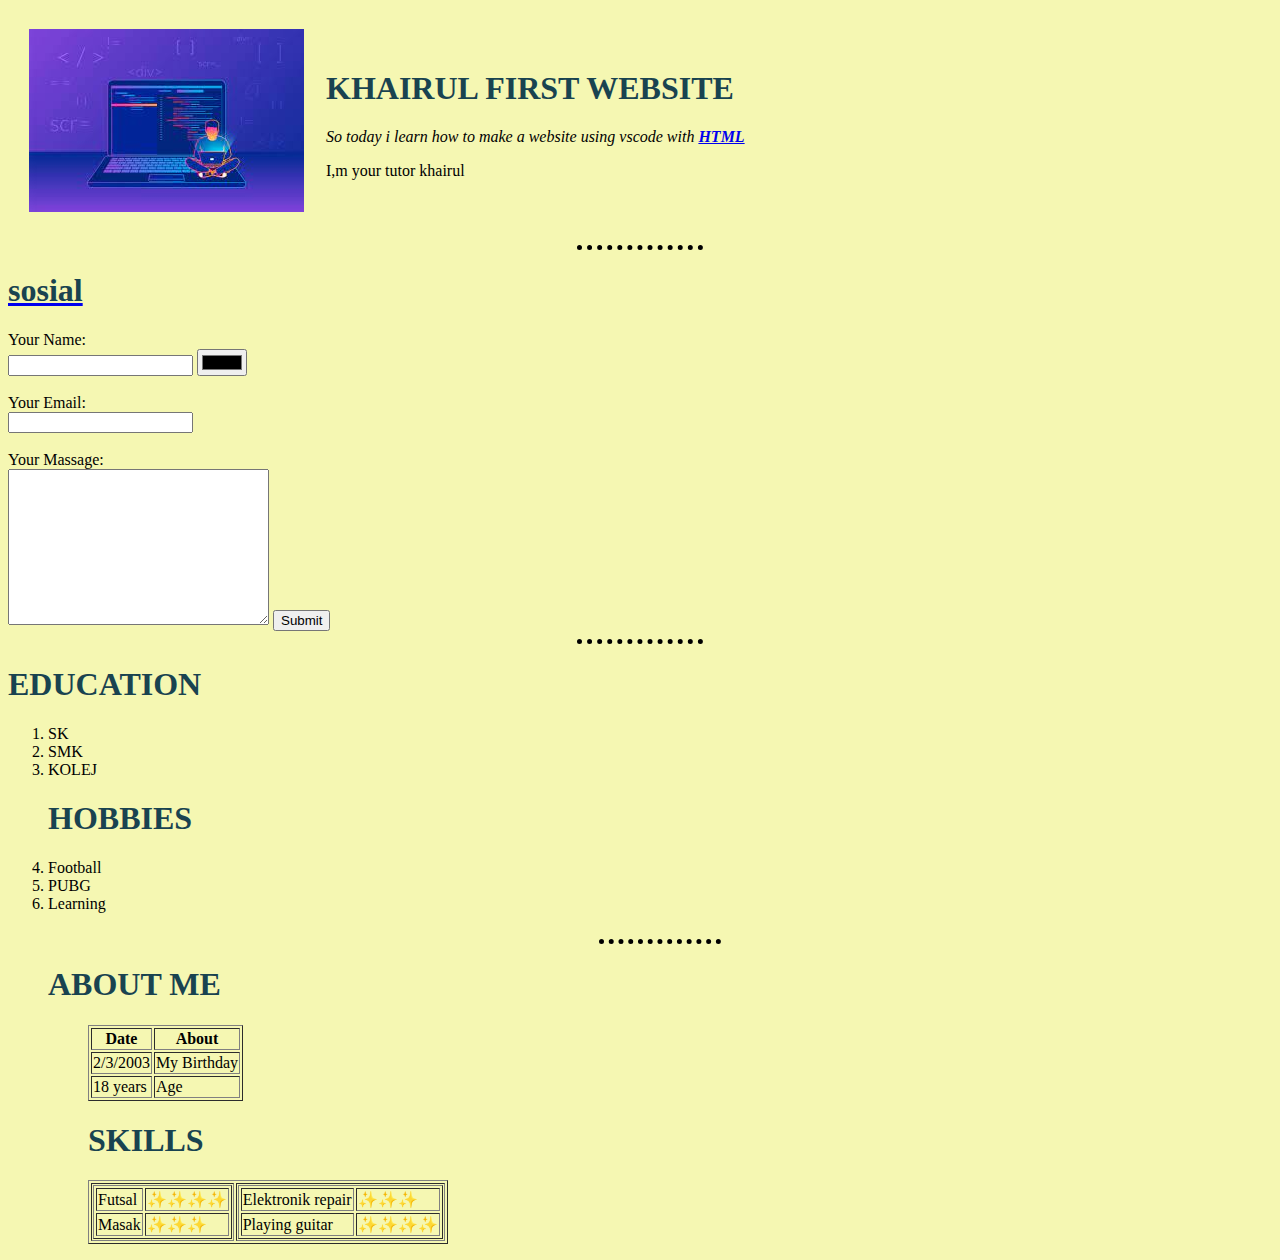
<file: index.html>
<!DOCTYPE html>
<html>
<head>
 <meta charset="utf-8">
 <title>KHAI PERSONAL WEBSITE</title>
 <link rel="stylesheet" href="css/styles.css">
 
</head>



<body >
    <table cellspacing="20">
        <tr>
            <td><img src="kkk.jpg"></td>
            <td><h1>KHAIRUL FIRST WEBSITE</h1>
        <p><em>So today i learn how to make a website using vscode with <strong><a href="https://developer.mozilla.org/en-US/docs/Web/HTML">HTML</a></strong></em></p>
            <p>I,m your tutor khairul</p></td>
        </tr>
    </table>

 <hr size="3"  color="black">

<a href="sosial.html"><h1>sosial</h1></a>
<form action="mailto:khaireduan18@gmail.com" method="post" enctype="text/plain">
    <label>Your Name:</label><br>
    <input type="text" name="your name" value="">
    <input type="color"><br><br>
    <label>Your Email:</label><br>
    <input type="email" name="your email"><br><br>
    <label>Your Massage:</label><br>
    <textarea name="your massage" rows="10" cols="30" ></textarea>
    <input type="Submit">
</form>

<hr size="3" color="black"

<p><strong><h1>EDUCATION</h1></strong></p>
<ol>
    <li>SK</li>
    <li>SMK</li>
    <li>KOLEJ</li>
    <p><h1>HOBBIES</h1></p>
    <io>
        <li>Football
        <li>PUBG</li>
        <li>Learning</li>
        <br>
    <hr size="3" color="black"

    <p><h1>ABOUT ME</h1></p>
<ol>
    <table border="1">
        <thead> 
            <tr>
                <th>Date</th>
                <th>About</th>
            </tr>
        </thead>
        <tr >
            <td>2/3/2003</td>
            <td>My Birthday</td>
        </tr>
        <tr >
            <td>18 years</td>
            <td>Age</td>
        </tr>
    </table>

    <p><h1>SKILLS</h1></p>
<table border="1">
    <tr>
        <td>
            <table border="1">
                <tr >
                       <td>Futsal</td>
                       <td>✨✨✨✨</td>
                   </tr>
                    <tr>
                        <td>Masak</td>
                       <td>✨✨✨</td>
               </tr>
            </table>
        </td>
        <td><table border="1">
            <tr>
                <td>Elektronik repair</td>
                <td>✨✨✨</td>
            </tr>
            <tr>
                <td>Playing guitar</td>
                <td>✨✨✨✨</td>
            </tr>
         </table></td>
    </tr>
</table>















 
</table>
</ol>
</body>
</html>
</file>
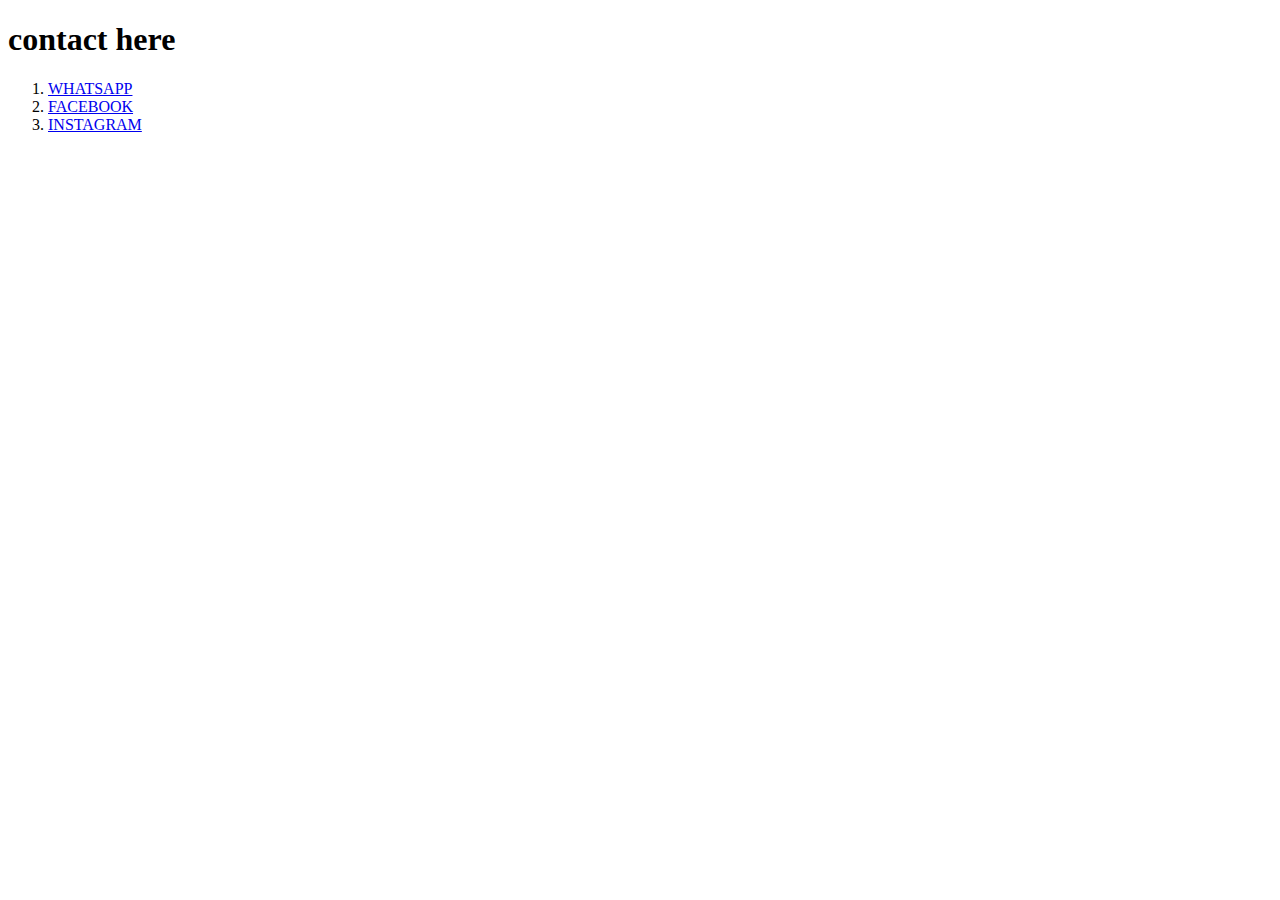
<file: sosial.html>
<!DOCTYPE html>
<!--[if lt IE 7]>      <html class="no-js lt-ie9 lt-ie8 lt-ie7"> <![endif]-->
<!--[if IE 7]>         <html class="no-js lt-ie9 lt-ie8"> <![endif]-->
<!--[if IE 8]>         <html class="no-js lt-ie9"> <![endif]-->
<!--[if gt IE 8]>      <html class="no-js"> <!--<![endif]-->
<html>
    <head>
        <meta charset="utf-8">
        <meta http-equiv="X-UA-Compatible" content="IE=edge">
        <title><h1>sosial</h1></title>
        <meta name="description" content="">
        <meta name="viewport" content="width=device-width, initial-scale=1">
        <link rel="stylesheet" href="">
    </head>

    
    <body>
        <P><h1>contact here</h1></P>
<ol>  
    <li><a href="https://web.whatsapp.com/">WHATSAPP</a></li>
    <li><a href="https://www.facebook.com/">FACEBOOK</a></li>
    <li><a href="https://www.instagram.com/">INSTAGRAM</a></li>
</ol>
        <!--[if lt IE 7]>
            <p class="browsehappy">You are using an <strong>outdated</strong> browser. Please <a href="#">upgrade your browser</a> to improve your experience.</p>
        <![endif]-->
        
        <script src="" async defer></script>
    </body>
</html>
</file>
<file: css/styles.css>
body
{ background-color:#f5f7b2}
h1{color:#194350 ;}
 
hr {background-color:#f5f7b2;
   border-style: none;
   border-top-style: dotted;
   border-color: black;
   border-width: 5px;
   width: 10%;}
</file>
